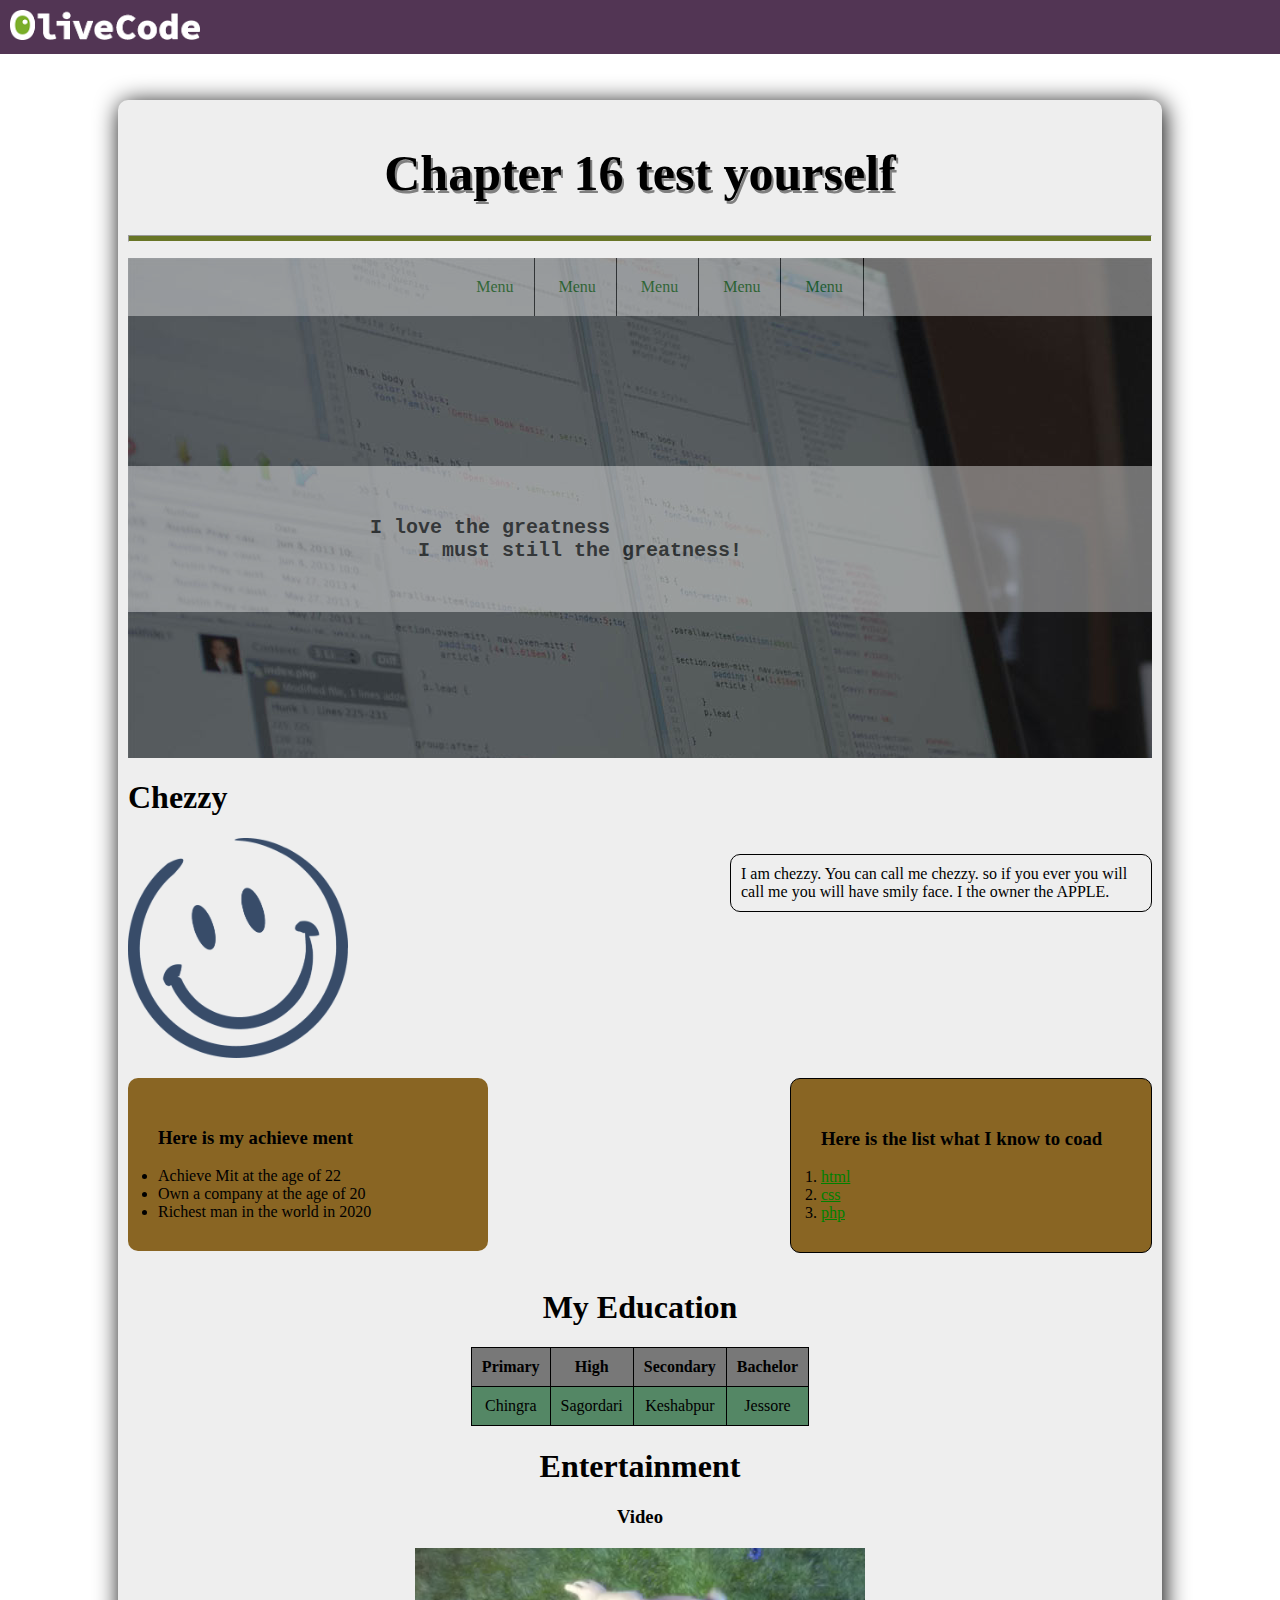
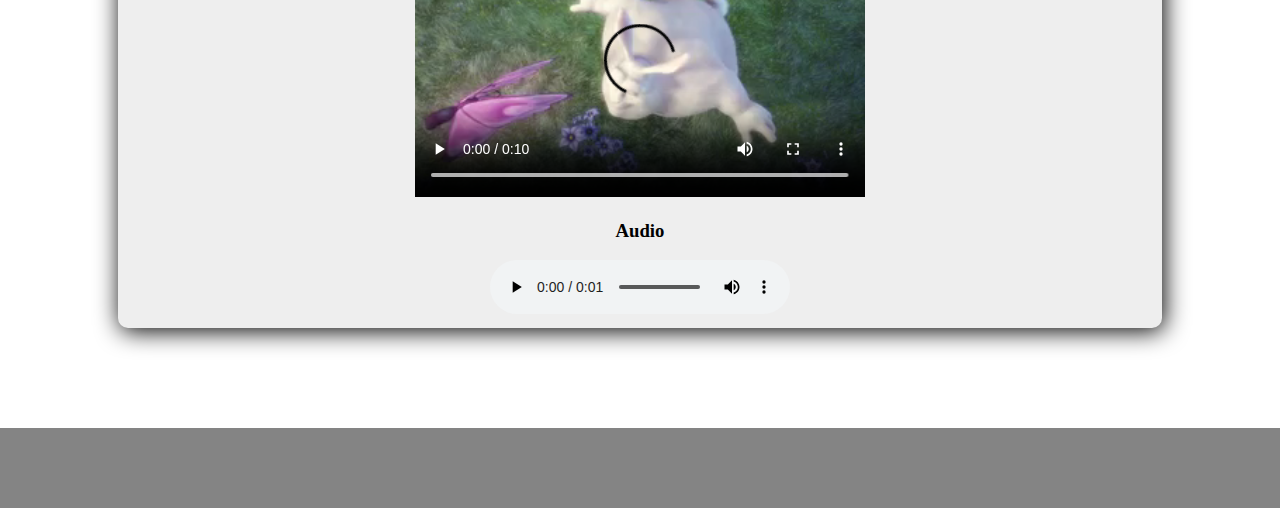
<file: 0.html>
<!DOCTYPE html>
<html>
    <head>
        <title>Chapter 16 exam</title>
        <link rel="stylesheet" type="text/css" href="0.css">
    </head>
    <body>
        <div class="header">
            <img src="logo.png" class="pic">
        </div>
        <div class="content">
        <h1 class="heading"> Chapter 16 test yourself</h1>
            <hr>
            <div class="menu">
                <ul>
                    <li><a href="">Menu</a></li>
                    <li><a href="">Menu</a></li>
                    <li><a href="">Menu</a></li>
                    <li><a href="">Menu</a></li>
                    <li><a href="">Menu</a></li>
                </ul>
                <pre class="great">
                I love the greatness
                    I must still the greatness!</pre>
                </div>
                <div>
                    <h1>Chezzy</h1>
                    <img src="me.png" width="220" height="220" class="pic">
                    <p> I am chezzy. You can call me chezzy. so if you ever you will call me you will have smily face. I the owner the APPLE. </p>
                </div>  
                <ul class="achieve">
                <h3>Here is my achieve ment</h3>
                    <li>Achieve Mit at the age of 22</li>
                    <li>Own a company at the age of 20</li>
                    <li>Richest man in the world in 2020</li>
                </ul>
                <ol class="coad">
                <h3>Here is the list what I know to coad</h3>
                    <li><a href="">html</a></li>
                    <li><a href="">css</a></li>
                    <li><a href="">php</a></li>
                </ol>
                <center>
                <h1>My Education</h1>
                    <table>
                        <tr>
                            <th>Primary</th>
                            <th>High</th>
                            <th>Secondary</th>
                            <th>Bachelor</th>
                        </tr>
                        <tr>
                            <td>Chingra</td>
                            <td>Sagordari</td>
                            <td>Keshabpur</td>
                            <td>Jessore</td>
                        </tr>
                    </table>
                    <h1>Entertainment</h1>
                    <h3>Video</h3>
                    <video width="450" height="250" controls>
                        <source src="vid.mp4" type="video/mp4"></source>
                        <source src="vid.avi" type="video/avi"></source>
                    </video>
                    <h3>Audio</h3>
                    <Audio controls>
                        <source src="horse.mp3" type="audio/mp4"></source>
                        <source src="horse.ogg" type="audio/ogg"></source>
                    </audio>
                </center>
            
        </div>
        <div class="footer"></div>
    </body>
</html>
</file>
<file: 0.css>
body {
    margin:0px;
    padding:0;
    font-family:verdana;
}
.header {
    padding:10px;
    width:100%;
    background-color:#523554;
    position:fixed;
    top:0;
    }
.content {
    background-color:#eeeeee;
    border-radius:10px;
    width:80%;
    box-shadow:2px 3px 25px;
    margin:100px auto;
    padding:10px;
}

hr {
    min-height:5px;
    background-color:#687526;
}
.heading{
    font-family:serif;
    text-align:center;
    font-size:50px;
    text-shadow:2px 3px gray;
}
.menu {
    background:url(bg.jpg);
    min-height:500px;
}
.menu ul {
    list-style-type:none;
    text-align:center;
    background-color:#ffffff;
    opacity:0.4;
}
.menu ul li{
    display:inline-block;
    padding:20px;
    border-right:1px solid black;
}
.menu ul li a{
    text-decoration:none;
}
.great {
    margin-top:150px;
    background-color:#ffffff;
    padding:50px;
    opacity:0.4;
    font-size:20px;
    font-weight:bold;
}
p {
border-radius:10px;
border:1px solid black;
width:400px;
padding:10px;
float:right;
    
}
.achieve{
border-radius:10px;
background-color:#896523;
width:300px;
padding:30px;
display:inline-block;
    
}
.coad{
border-radius:10px;
border:1px solid black;
background-color:#896523;
width:300px;
padding:30px;
float:right;
    
}
 table, th , td {
    border:1px solid black;
    border-collapse:collapse;
    text-align:center;
    padding:10px
 }
 th{
 background-color:#787878;}
 td{
 background-color:#548765;}
.pic {
    transition: transform 2s ease-in;
}
.pic:hover {
    transform: rotate(359deg);
    transition: transform 2s ease-in;}
.footer{
    min-height:80px;
    background-color:#848484;
}


a:link {
    color: red;
}


a:visited {
    color: green;
}


a:hover {
    color: hotpink;
}


a:active {
    color: blue;
}
</file>
